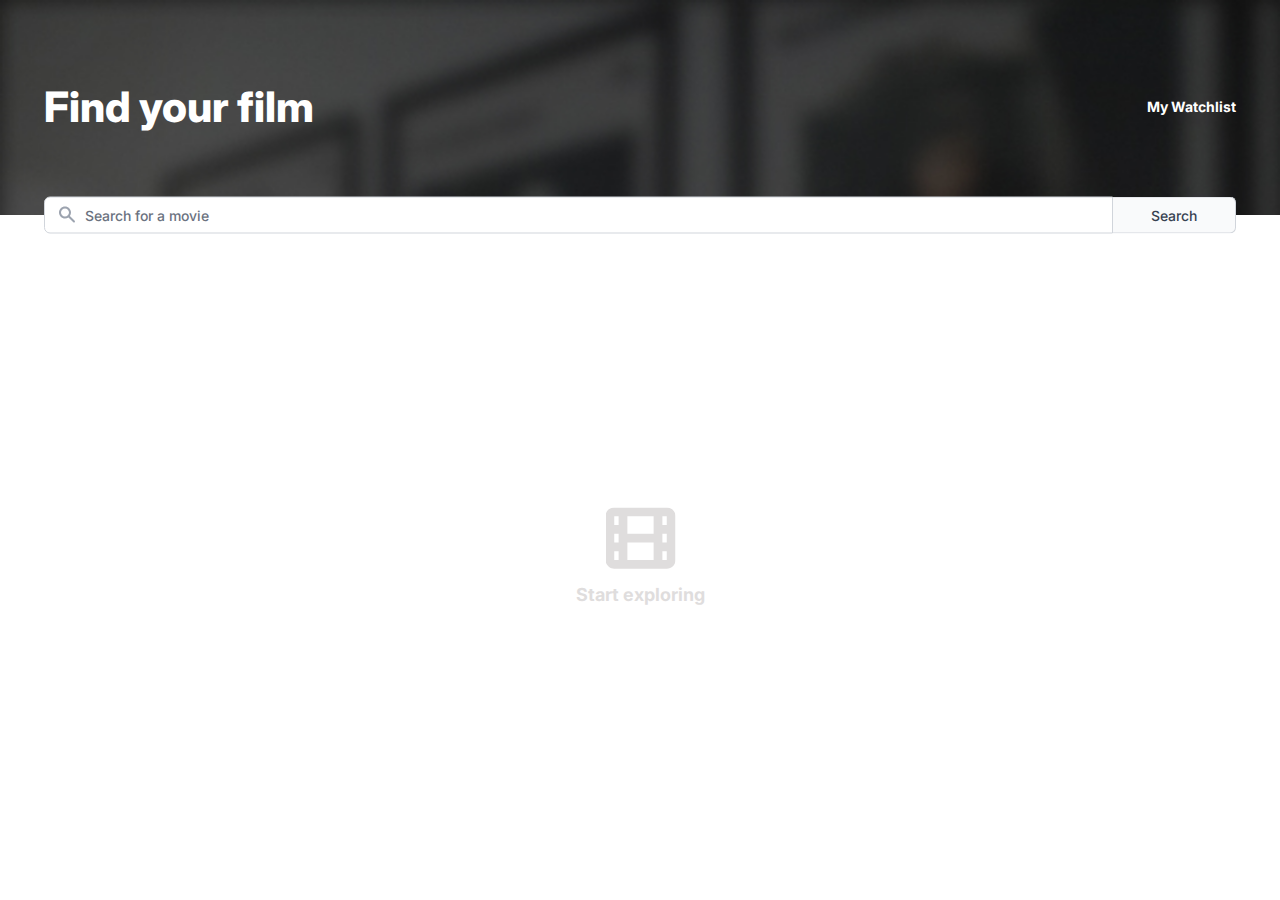
<file: index.html>
<!DOCTYPE html>
<html lang="en">

<head>
    <meta charset="UTF-8">
    <meta name="viewport" content="width=device-width, initial-scale=1.0">
    <link rel="preconnect" href="https://fonts.googleapis.com">
    <link rel="preconnect" href="https://fonts.gstatic.com" crossorigin>
    <link
        href="https://fonts.googleapis.com/css2?family=Inter:ital,opsz,wght@0,14..32,100..900;1,14..32,100..900&display=swap"
        rel="stylesheet">
    <link rel="stylesheet" href="./css/style.min.css">
    <title>Movie Wathlist - Main</title>
</head>

<body>
    <header class="header">
        <div class="container">
            <nav class="header__nav">
                <h1 class="header__title">Find your film</h1>
                <a class="header__link" href="watchlist.html">My Watchlist</a>
            </nav>
            <div class="header__search">
                <input class="header__search-input" type="text" placeholder="Search for a movie" id="search-input" />
                <button class="header__search-btn">Search</button>
            </div>
        </div>
    </header>
    <main class="main">
        <div class="container">
            <div class="main__message">
                <img class="main__message-icon" src="./images/tape-roll-icon.svg" alt="tape roll icon" />
                <p class="main__message-text">Start exploring</p>
            </div>
            <div class="loader"></div>
            <ul class="movies"></ul>
        </div>
    </main>
    <script src="./js/main.js"></script>
</body>

</html>
</file>
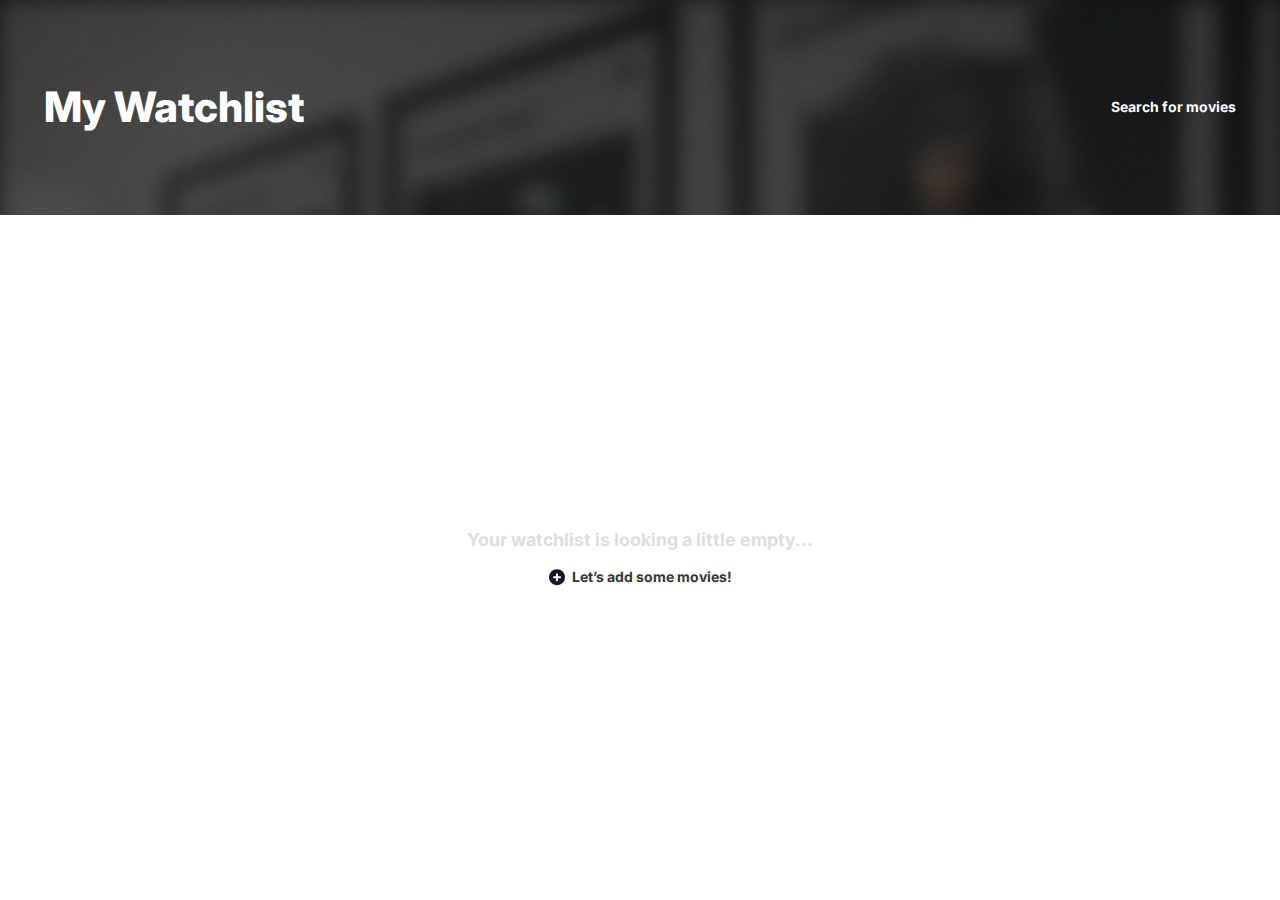
<file: watchlist.html>
<!DOCTYPE html>
<html lang="en">

<head>
    <meta charset="UTF-8">
    <meta name="viewport" content="width=device-width, initial-scale=1.0">
    <link rel="preconnect" href="https://fonts.googleapis.com">
    <link rel="preconnect" href="https://fonts.gstatic.com" crossorigin>
    <link
        href="https://fonts.googleapis.com/css2?family=Inter:ital,opsz,wght@0,14..32,100..900;1,14..32,100..900&display=swap"
        rel="stylesheet">
    <link rel="stylesheet" href="./css/style.min.css">
    <title>Movie Wathlist - Watchlist</title>
</head>

<body>
    <header class="header">
        <div class="container">
            <nav class="header__nav">
                <h1 class="header__title">My Watchlist</h1>
                <a class="header__link" href="index.html">Search for movies</a>
            </nav>
        </div>
    </header>
    <main class="main">
        <div class="container">
            <div class="main__message">
                <p class="main__message-text">Your watchlist is looking a little empty...</p>
                <a class="main__message-btn" href="index.html">
                    <img class="main__message-btn-icon" src="./images/plus-icon.svg" alt="plus icon">
                    Let’s add some movies!
                </a>
            </div>
            <div class="loader"></div>
            <ul class="movies watchlist"></ul>
        </div>
    </main>
    <script src="./js/main.js"></script>
</body>

</html>
</file>
<file: css/style.min.css>
*,*::after,*::before{box-sizing:border-box;margin:0;padding:0}ul{list-style-type:none}a{color:inherit;text-decoration:none}body{font-family:"Inter",sans-serif;line-height:1.3;display:flex;flex-direction:column;min-height:100vh}.container{max-width:1288px;padding:0 44px;margin:0 auto}.header{background-image:url(../images/header-bg.jpg);background-repeat:no-repeat;background-size:cover;background-position:top center;color:#fff;padding:80px 0}.header .container{position:relative}.header__nav{display:flex;align-items:center;justify-content:space-between}.header__title{font-weight:800;font-size:42px}.header__link{font-weight:700;font-size:14px}.header__link:hover{text-decoration:underline}.header__search{z-index:10;position:absolute;bottom:-80px;left:44px;right:44px;transform:translateY(50%);display:flex}.header__search::before{content:url("../images/search-icon.svg");position:absolute;left:13px;top:50%;transform:translateY(-50%);width:20px;height:20px}.header__search-input{width:100%;flex-grow:1;border:1px solid #d1d5db;border-top-left-radius:6px;border-bottom-left-radius:6px;outline:none;padding:9px 15px 9px 40px;font-family:"Inter",sans-serif;font-weight:500;font-size:14px;color:#000;transition:all .1s linear}.header__search-input::placeholder{font-family:"Inter",sans-serif;font-weight:500;font-size:14px;color:#6b7280}.header__search-input:focus{border:1px solid #374151}.header__search-btn{font-family:"Inter",sans-serif;font-weight:500;color:#374151;font-size:14px;border-top-right-radius:6px;border-bottom-right-radius:6px;border:1px solid #d1d5db;border-left:none;cursor:pointer;background:#f9fafb;padding:0 38px;transition:background .1s linear}.header__search-btn:hover{background:#ededed}.header__search-btn:active{border:1px solid #374151}.main{padding-bottom:25px;flex:1;position:relative}.main__message{position:absolute;top:50%;left:50%;transform:translate(-50%, -50%);text-align:center;max-width:404px}.main__message-icon{margin-bottom:9px}.main__message-text{font-weight:bold;font-size:18px;color:#dfdddd}.main__message-btn{background:none;border:none;display:flex;justify-content:center;gap:7px;font-family:inherit;font-size:14px;font-weight:bold;color:#363636;margin-top:16px}.main__message-btn:hover{text-decoration:underline}.movies{display:none;padding-top:63px}.movies.watchlist{padding-top:35px}.movies__item{display:flex;align-items:start;gap:20px}.movies__item:not(:last-child){padding-bottom:33px;border-bottom:1px solid #e5e7eb;margin-bottom:20px}.movies__item-cover{flex-shrink:0;width:99px;height:148px}.movies__item-img{object-fit:cover;max-width:100%;height:100%;border-radius:2px}.movies__item-content{padding-top:15px}.movies__item-head{display:flex;align-items:center;margin-bottom:11px}.movies__item-title{font-weight:500;font-size:18px;margin-right:8px}.movies__item-star{margin-right:4px}.movies__item-rate{font-size:12px;color:#111827}.movies__item-info{margin-bottom:8px;display:flex;align-items:center}.movies__item-duration,.movies__item-genres,.movies__item-btn{font-size:12px;color:#111827}.movies__item-duration{margin-right:19px}.movies__item-genres{margin-right:30px}.movies__item-btn{cursor:pointer;border:none;background:none;display:flex;align-items:center}.movies__item-btn-icon{margin-right:5px}.movies__item-btn:hover{text-decoration:underline}.movies__item-desc{font-size:14px;color:#6b7280;line-height:20px}.movies__item .read-more{display:none;font-family:inherit;color:#272727;font-size:12px;background:none;border:none;cursor:pointer}.movies__item .read-more:hover{text-decoration:underline}.movies__minus-icon{display:none}.loader{display:none;position:absolute;top:50%;left:50%;transform:translate(-50%, -50%);width:50px;aspect-ratio:1;border-radius:50%;border:4px solid;border-color:#dfdddd rgba(223,221,221,0);animation:l1 .5s infinite}@keyframes l1{to{transform:translate(-50%, -50%) rotate(0.5turn)}}@media(max-width: 768px){.header__title{font-size:32px}.movies__item-info{gap:10px 0;flex-wrap:wrap}}@media(max-width: 440px){.header__nav{flex-direction:column;align-items:start}.header__title{margin-bottom:10px}}
</file>
